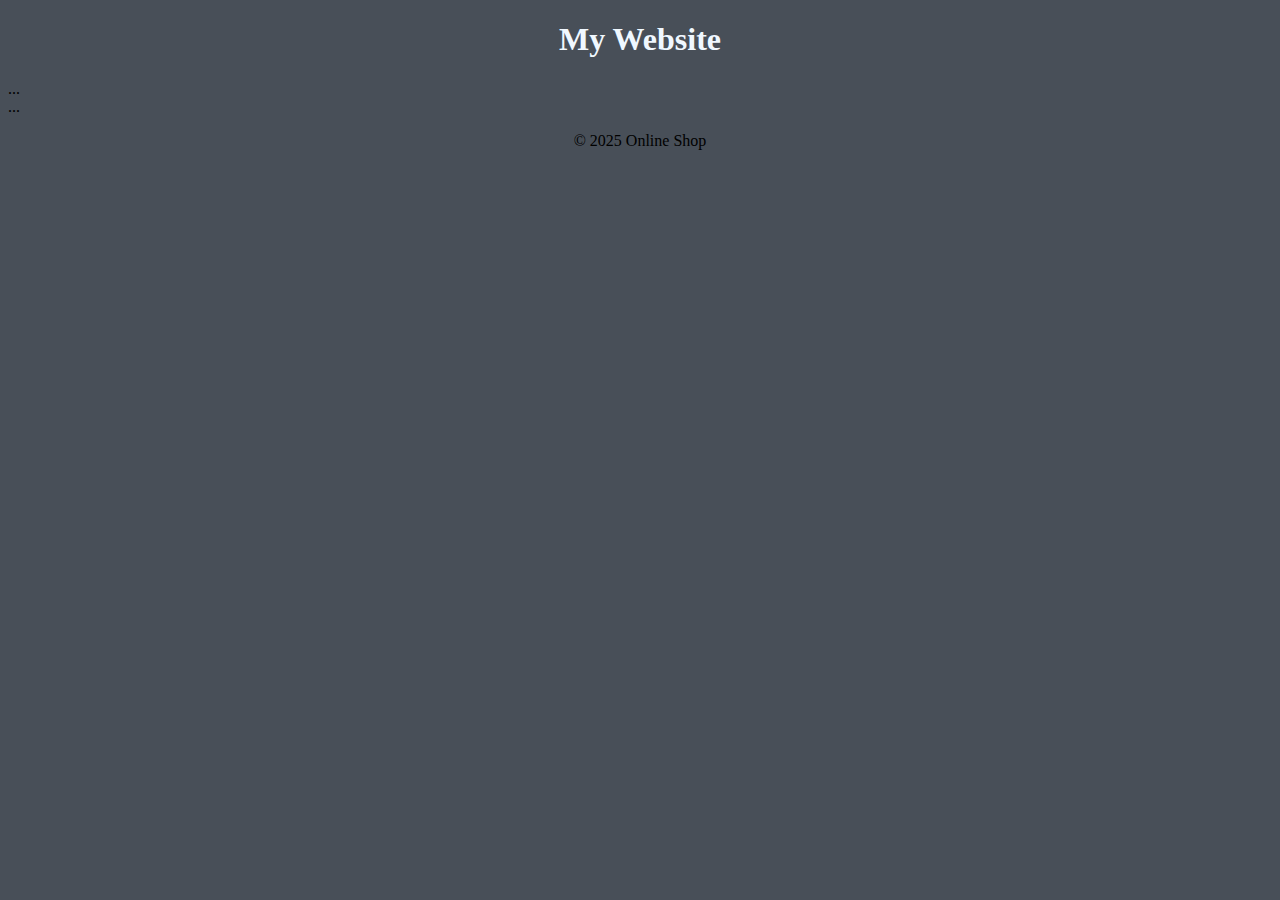
<file: Lab_Task4/index.html>
<!DOCTYPE html>
<html lang="en">
<head>
    <meta charset="UTF-8">
    <meta name="viewport" content="width=device-width, initial-scale=1.0">
    <title>Online shop</title>
    <link rel="stylesheet" href="./style.css">
</head>
<body>
  <header>
    <h1>My Website</h1>
    <nav>...</nav>
  </header>
  <main>...</main>
  <footer>
    <p>&copy; 2025 Online Shop</p>
  </footer>
</body>

</html>
</file>
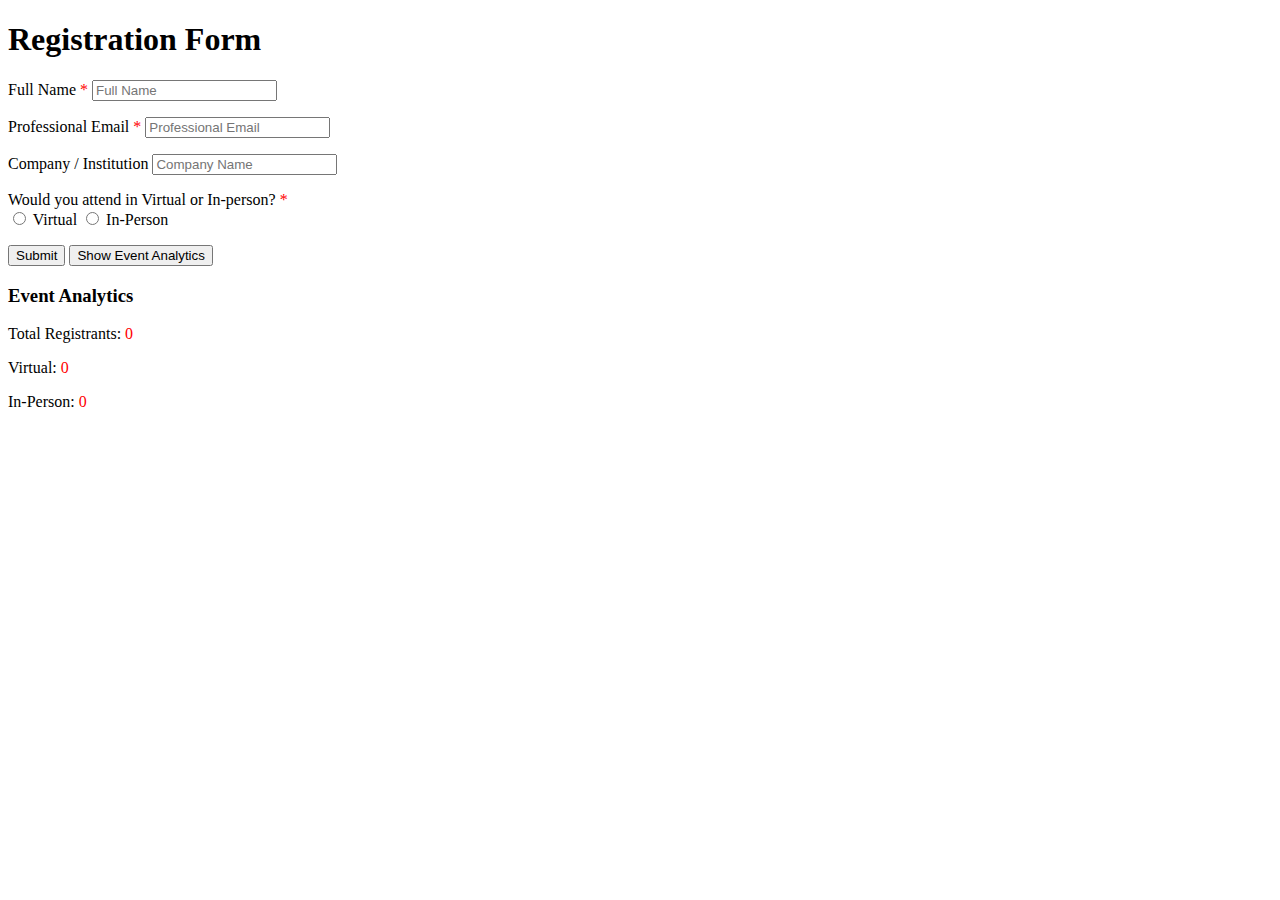
<file: Lab_Task_final/index.html>
<!DOCTYPE html>
<html lang="en">
<head>
    <meta charset="UTF-8">
    <meta name="viewport" content="width=device-width, initial-scale=1.0">
    <title>Event Registration</title>
    <link rel="stylesheet" href="stylesheet.css">

   
</head>
<body>
<div class="design">
    <h1>Registration Form</h1>
   
    
    <label>Full Name <span>*</span></label>
    <input type="text" id="name" placeholder="Full Name">
    <p id="Name_warning"></p>

    <label>Professional Email <span>*</span></label>
    <input type="email" id="email" placeholder="Professional Email">
    <p id="email_warning"></p>

    <label>Company / Institution</label>
    <input type="text" id="company_value" placeholder="Company Name">
    <p id="company_check"></p>

    <label>Would you attend in Virtual or In-person? <span>*</span></label>
    <div class="recommend">
        <input type="radio" name="attendance" value="Virtual"> Virtual
        <input type="radio" name="attendance" value="In-Person"> In-Person
    </div>
    <p id="attendance_warning"></p>

    <button type="button" onclick="submitForm()">Submit</button>
    <button type="button" id="toggleBtn" onclick="toggleStats()">Show Event Analytics</button>

    <div id="statsPanel">
        <h3>Event Analytics</h3>
        <p>Total Registrants: <span id="totalCount">0</span></p>
        <p>Virtual: <span id="virtualCount">0</span></p>
        <p>In-Person: <span id="inPersonCount">0</span></p>
    </div>

</div>

<script>
    let total = 0;
    let virtual = 0;
    let inPerson = 0;

    function submitForm() {
        const name = document.getElementById('name').value.trim();
        const email = document.getElementById('email').value.trim();
        const company = document.getElementById('company_value').value.trim();
        const attendance = document.querySelector('input[name="attendance"]:checked');

        let valid = true;

        if (name.length < 6 || name.length > 100) {
            document.getElementById('Name_warning').innerHTML = 'Name must be between 6 and 100 characters.';
            valid = false;
        } else {
            document.getElementById('Name_warning').innerHTML = '';
        }

        if ( (!email.includes("@") || !email.includes("."))) {
            document.getElementById('email_warning').innerHTML = 'Please enter a valid professional email address.';
            valid = false;
        } else {
            document.getElementById('email_warning').innerHTML = '';
        }

        if (company.length > 100) {
            document.getElementById('company_check').innerHTML = 'Company name must be not more 100 characters.';
            valid = false;
        } else {
            document.getElementById('company_check').innerHTML = '';
        }

        if (!attendance) {
            document.getElementById('attendance_warning').innerHTML = 'Please select your attendance type.';
            valid = false;
        } else {
            document.getElementById('attendance_warning').innerHTML = '';
        }

        if (!valid) return;

        total++;

        if (attendance.value === 'Virtual') virtual++;
        else inPerson++;

        updateStats();

    }

    function updateStats() {
        document.getElementById('totalCount').innerHTML = total;
        document.getElementById('virtualCount').innerHTML = virtual;
        document.getElementById('inPersonCount').innerHTML = inPerson;
    }

    function toggleStats() {
        const panel = document.getElementById('statsPanel');
        const btn = document.getElementById('toggleBtn');

        if (panel.style.display === 'none') {
            panel.style.display = 'block';
            btn.innerText = 'Hide Event Analytics';
        } else {
            panel.style.display = 'none';
            btn.innerText = 'Show Event Analytics';
        }
    }
</script>

</body>
</html>
</file>
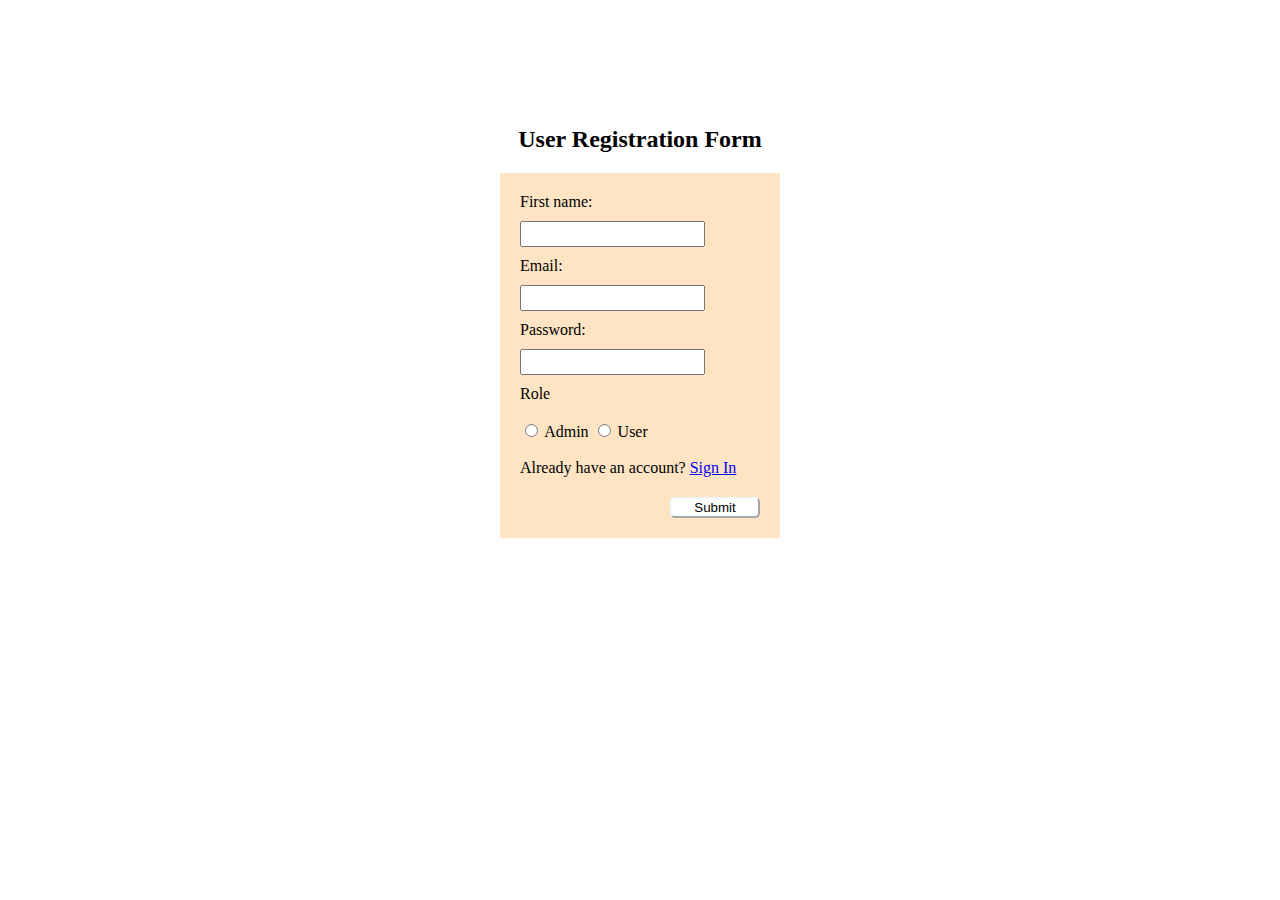
<file: Registration/registration.html>
<!DOCTYPE html>
<html lang="en">
<head>
    <meta charset="UTF-8">
    <meta name="viewport" content="width=device-width, initial-scale=1.0">
    <title>Registraztion Form</title>
    <link rel="stylesheet" href="./registration.css">
</head>
<body  >
      <div class="top">

    </div>
    
    <h2 style="text-align: center;">User Registration Form</h2>
  
    <div class="parent">
        <div class="child">
                    
<form action="/action_page.php">
  <label for="fname">First name:</label><br>
  <input type="text" name="fname" class="box"><br>
  <label for="lname">Email:</label><br>
  <input type="text" name="lname" class="box" ><br>
    <label for="password">Password:</label><br>
  <input type="password"  name="password" class="box" ><br>
  <label for="role">Role</label>
<br>
<br>
<input type="radio"  name="Admin" value="Admin">
<label for="Admin">Admin</label>
<input type="radio"  name="User" value="User">
<label for="User">User</label>
<br>
<br>
<span class="margin">Already have an account? <a href="./User.html"> Sign In</a></span>


<br>

<button>Submit</button>
</form> 


        </div>


    </div>
</body>
</html>
</file>
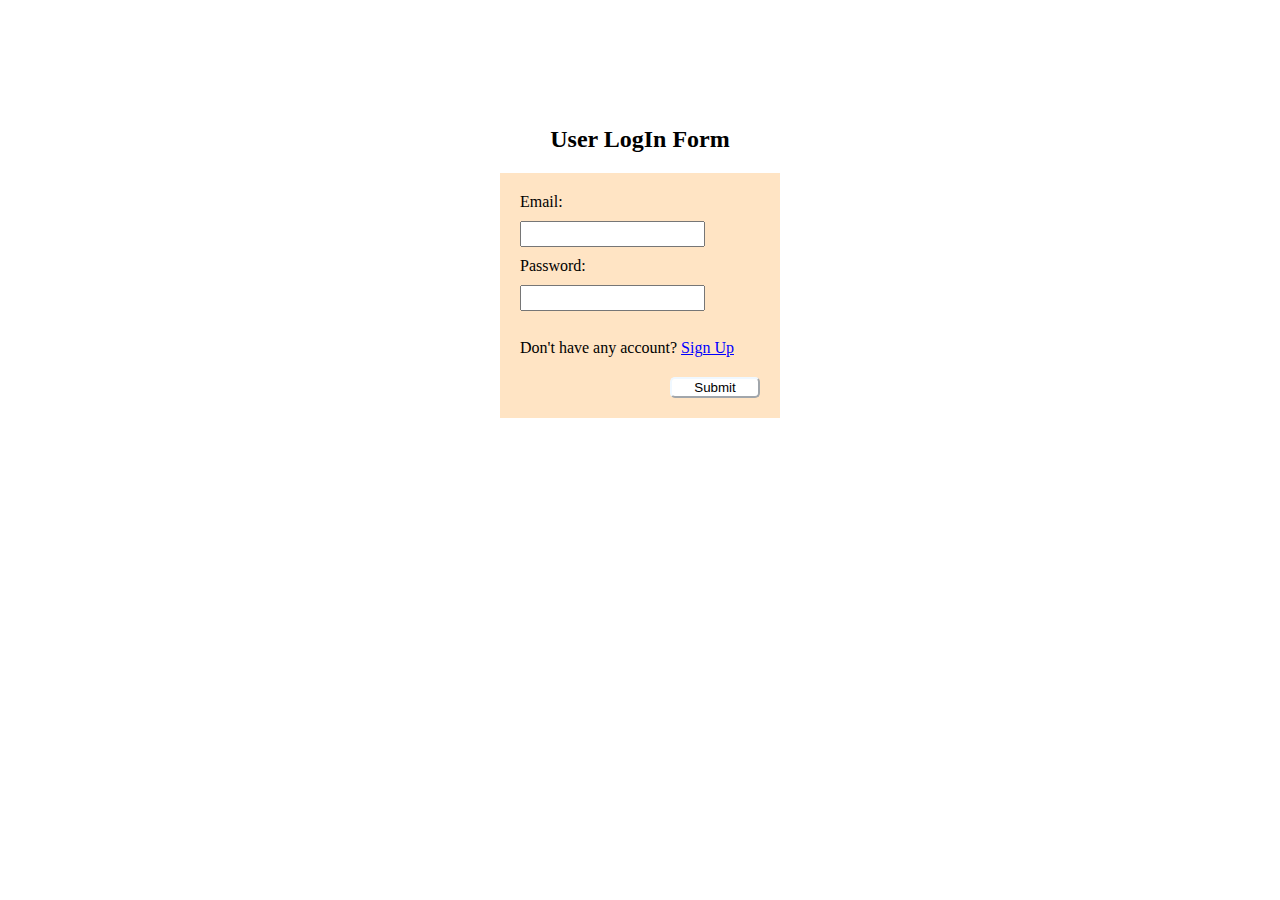
<file: Registration/User.html>
<!DOCTYPE html>
<html lang="en">
<head>
    <meta charset="UTF-8">
    <meta name="viewport" content="width=device-width, initial-scale=1.0">
    <title>Registraztion Form</title>
    <link rel="stylesheet" href="./registration.css">
</head>
<body>
    
      <div class="top">

    </div>
     <h2 style="text-align: center;">User LogIn Form</h2>
    <div class="parent">
        <div class="child">
                    
<form>

  <label for="lname">Email:</label><br>
  <input type="text" name="lname" class="box" ><br>
    <label for="password">Password:</label><br>
  <input type="password"  name="password" class="box" ><br>

<br>
<span class="margin">Don't have any account? <a href="./registration.html"> Sign Up</a></span>


<br>

<button>Submit</button>
</form> 


        </div>


    </div>
   </div>
</body>
</html>
</file>
<file: Lab_Task4/style.css>
.box {
  width: 400px;
  height: 450px;
  border: 1px solid blue;
  padding: 10px;
  margin: 10px;
  background-color: aliceblue;
  border-radius: 10px;
}

footer{
    text-align: center;
}

body{
    background-color: rgb(72, 79, 88);
}
.row{
     display: flex;
  flex-direction: row;
  justify-content: center;
}
ul {
  list-style-type: none;
  margin: 0;
  padding: 0;
  overflow: hidden;
  background-color: #333333;
}

ul li {
  float: left;
}

ul li a {
  display: block;
  color: white;
  text-align: center;
  padding: 14px 16px;
  text-decoration: none;
}

ul li a:hover {
  background-color: #111111;
}

img{
    height: 100px;
    width: 100px;
}
h2{
    color: aliceblue;
    text-align: center;
}
button {
 appearance: button;
 background-color: #1899D6;
 border: solid transparent;
 border-radius: 16px;
 border-width: 0 0 4px;
 box-sizing: border-box;
 color: #FFFFFF;
 cursor: pointer;
 display: inline-block;
 font-size: 15px;
 font-weight: 700;
 letter-spacing: .8px;
 line-height: 20px;
 margin: 0;
 outline: none;
 overflow: visible;
 padding: 13px 19px;
 text-align: center;
 text-transform: uppercase;
 touch-action: manipulation;
 transform: translateZ(0);
 transition: filter .2s;
 user-select: none;
 -webkit-user-select: none;
 vertical-align: middle;
 white-space: nowrap;
}

button:after {
 background-clip: padding-box;
 background-color: #1CB0F6;
 border: solid transparent;
 border-radius: 16px;
 border-width: 0 0 4px;
 bottom: -4px;
 content: "";
 left: 0;
 position: absolute;
 right: 0;
 top: 0;
 z-index: -1;
}

button:main, button:focus {
 user-select: auto;
}

button:hover:not(:disabled) {
 filter: brightness(1.1);
}

button:disabled {
 cursor: auto;
}

button:active:after {
 border-width: 0 0 0px;
}

button:active {
 padding-bottom: 10px;
}
h1{
    color: aliceblue;
    text-align: center;
}
span{
    color: aliceblue;
}
</file>
<file: Lab_Task_final/stylesheet.css>
span{
    color: red;
}
</file>
<file: Registration/registration.css>
.parent{
    display: flex;
  align-items: center;
  justify-content: center;

}

.top{
    margin-top: 10%;
}
.child
{
    
   background-color: bisque;
   width: 240px;
   padding: 20px;

}
.box{
    width: 30%px;
    height: 20px;
    margin-top: 10px;
    margin-bottom: 10px;
}
button{
    border-radius: 5px;
    background-color: white;
    color: black;
    margin-top: 20px;
    width: 90px;
    border-color: aliceblue;
    margin-left: 150px;
}

a{
    color: blue;
}

.margin{
    margin-top: 20px
    
}
</file>
